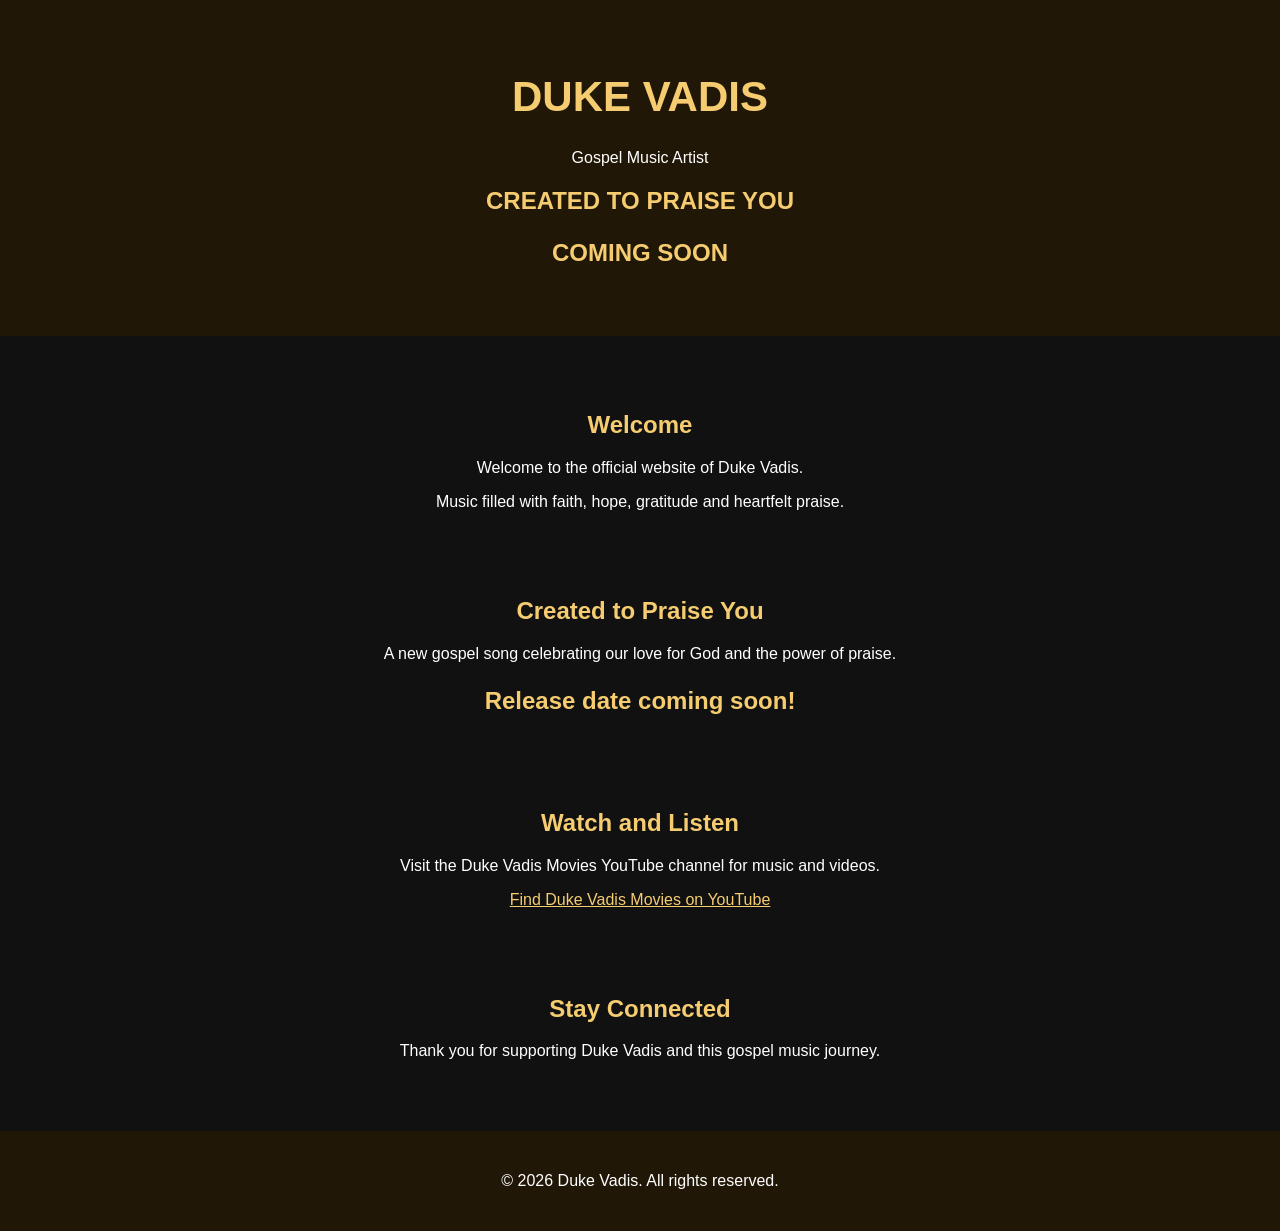
<file: index.html>
<!DOCTYPE html>
<html lang="en">
<head>
  <meta charset="UTF-8">
  <meta name="viewport" content="width=device-width, initial-scale=1.0">
  <title>Duke Vadis | Created to Praise You</title>
  <style>
    body {
      margin: 0;
      font-family: Arial, sans-serif;
      background: #111;
      color: white;
      text-align: center;
    }
    header {
      background: #211707;
      padding: 45px 20px;
    }
    h1 {
      color: #f5cc70;
      font-size: 42px;
    }
    h2 {
      color: #f5cc70;
    }
    main {
      max-width: 850px;
      margin: auto;
      padding: 30px 20px;
    }
    img {
      width: 100%;
      max-width: 420px;
      border-radius: 12px;
    }
    section {
      padding: 25px 0;
    }
    .coming {
      color: #f5cc70;
      font-size: 24px;
      font-weight: bold;
    }
    a {
      color: #f5cc70;
    }
    footer {
      padding: 25px;
      background: #211707;
    }
  </style>
</head>
<body>
  <header>
    <h1>DUKE VADIS</h1>
    <p>Gospel Music Artist</p>
    <h2>CREATED TO PRAISE YOU</h2>
    <p class="coming">COMING SOON</p>
  </header>

  <main>
    <section>
      <h2>Welcome</h2>
      <p>Welcome to the official website of Duke Vadis.</p>
      <p>Music filled with faith, hope, gratitude and heartfelt praise.</p>
    </section>

    <section>
      <h2>Created to Praise You</h2>
      <p>A new gospel song celebrating our love for God and the power of praise.</p>
      <p class="coming">Release date coming soon!</p>
    </section>

    <section>
      <h2>Watch and Listen</h2>
      <p>Visit the Duke Vadis Movies YouTube channel for music and videos.</p>
      <p><a href="https://www.youtube.com/results?search_query=Duke+Vadis+Movies" target="_blank">Find Duke Vadis Movies on YouTube</a></p>
    </section>

    <section>
      <h2>Stay Connected</h2>
      <p>Thank you for supporting Duke Vadis and this gospel music journey.</p>
    </section>
  </main>

  <footer>
    <p>© 2026 Duke Vadis. All rights reserved.</p>
  </footer>
</body>
</html>
</file>
